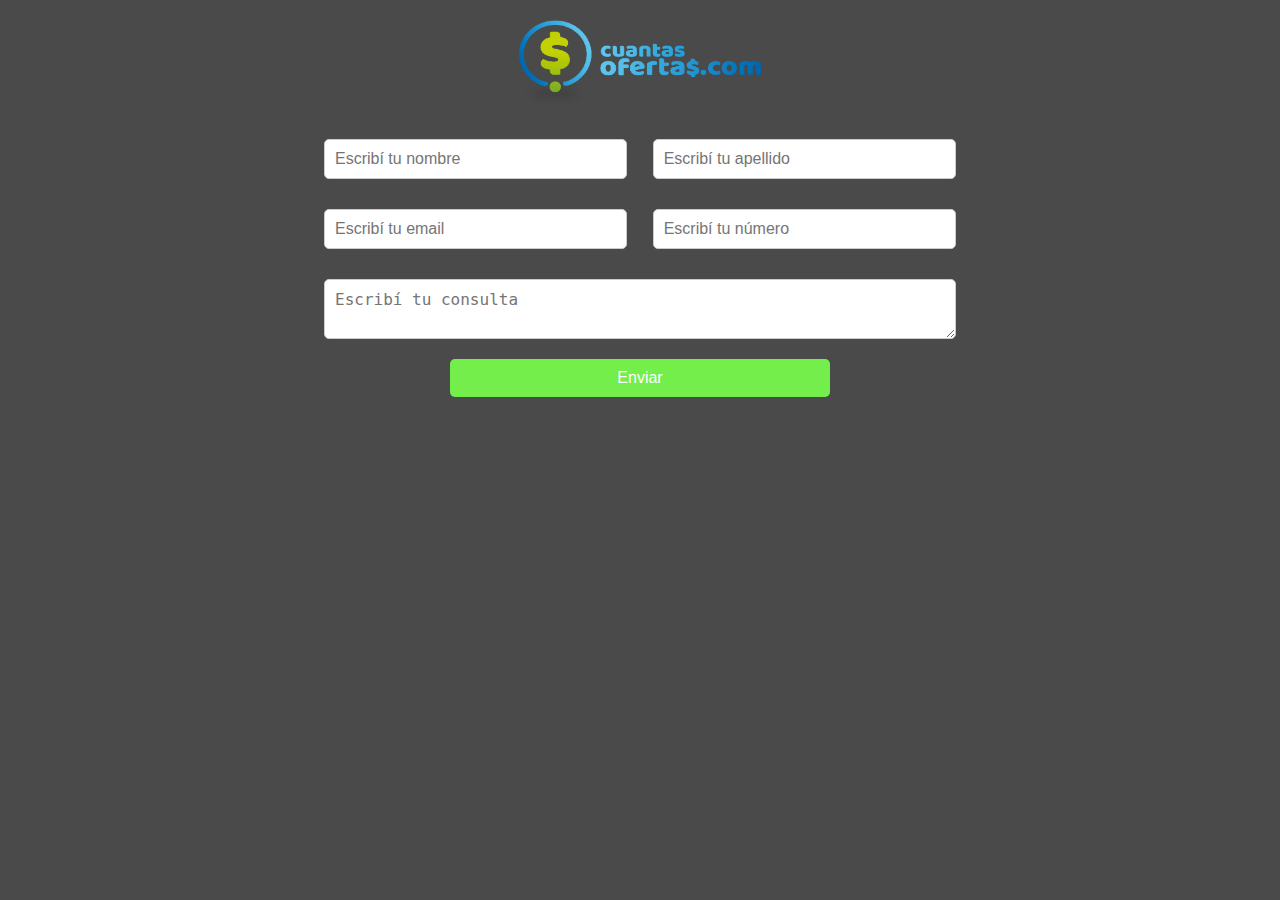
<file: pages/contacto/index.html>
<!DOCTYPE html>
<html lang="en">
<head>
    <meta charset="UTF-8">
    <meta name="viewport" content="width=device-width, initial-scale=1.0">
    <meta lang="es">
    <link rel="stylesheet" href="style.css">
    <title>Document</title>
</head>
<body>
    <div class="logo">
        <img src="../../img/ISOLOGOTIPO.png" alt="">
    </div>
    <form method="post" id="newsletterForm" class="modal-form" action="https://hooks.zapier.com/hooks/catch/18644409/37bl61j/">
        <br>
        <div class="input-container">
            <input type="text" id="name" name="name" class="modal-input" placeholder="Escribí tu nombre" required>
            <input type="text" id="lastname" name="lastname" class="modal-input" placeholder="Escribí tu apellido" required>
        </div>
        
        <div class="input-container">
            <input type="email" id="email" name="email" class="modal-input" placeholder="Escribí tu email" required>
            <input type="tel" id="phone" name="phone" class="modal-input" placeholder="Escribí tu número" required>
        </div>
        
        <textarea id="query" name="query" class="modal-input full-width" placeholder="Escribí tu consulta" required></textarea>
        
        <button type="submit" class="modal-submit">Enviar</button>
    </form>

    <script src="index.js"></script>
</body>
</html>
</file>
<file: pages/contacto/style.css>
@import url('https://fonts.googleapis.com/css2?family=Roboto:wght@400;500&display=swap');
@import url('https://fonts.googleapis.com/css2?family=Silkscreen:wght@400;700&display=swap');

body{
    background-color: #1e1e1ecd;
    color: white;
    font-family: 'Roboto', sans-serif;
    font-size: large;

}

.logo{
    display: flex;
    justify-content: center;
}

.logo img{
    width:300px;
    height: 100px;
}

.modal-form {
    display: flex;
    flex-direction: column;
    align-items: center;
}

.input-container {
    display: flex;
    width: 50%;
    justify-content: space-between;
}

.modal-input {
    width: 48%; /* Establece un ancho del 48% para cada campo de nombre y apellido, y para cada campo de teléfono y email */
    padding: 10px;
    margin-bottom: 20px;
    margin-top: 10px;
    border: 1px solid #ccc;
    border-radius: 5px;
    box-sizing: border-box;
    font-size: 16px;
}

.full-width {
    width: 50%; /* Establece un ancho del 100% para el campo de consulta */
}

.modal-submit {
    width: 30%;
    padding: 10px;
    border: none;
    border-radius: 5px;
    background-color: #74EE4A;
    color: white;
    font-size: 16px;
    cursor: pointer;
    transition: background-color 0.3s;
}

.modal-submit:hover {
    background-color: #63cc3b;
}

.labels {
    margin-top: 10px;
    display: block;
}
</file>
